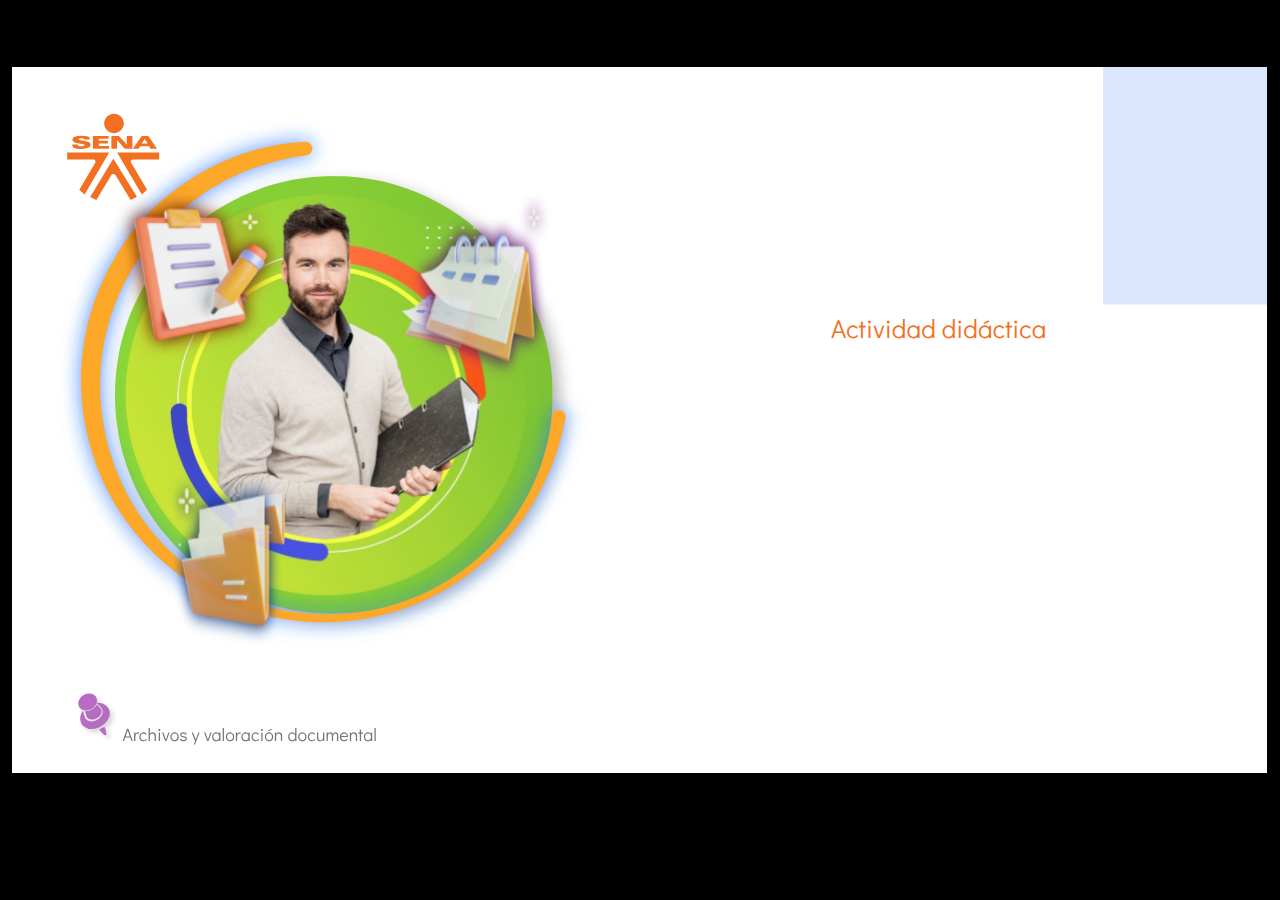
<file: actividades/story.html>
﻿<!doctype html>
<html lang="es">
<head>
  <meta charset="utf-8">
  <!-- Creado con Storyline 360 - http://www.articulate.com  -->
  <!-- version: 3.70.29211.0 -->
  <title>CF13_122153</title>
  <meta http-equiv="x-ua-compatible" content="IE=edge"/>
  <meta name="viewport" content="width=device-width,initial-scale=1,user-scalable=no,shrink-to-fit=no,minimal-ui"/>
  <meta name="apple-mobile-web-app-capable" content="yes"/>
  <style>
    html, body { height: 100%; padding: 0; margin: 0 }
    #app { height: 100%; width: 100%; }
  </style>

  <script>
    window.DS = {};
    window.globals = {
      DATA_PATH_BASE: '',
      HAS_FRAME: true,
      HAS_SLIDE: true,

      lmsPresent: false,
      tinCanPresent: false,
      cmi5Present: false,
      aoSupport: false,
      scale: 'show all',
      captureRc: false,
      browserSize: 'optimal',
      bgColor: '#000000',
      features: 'AccessibleVideo,ConnectionMessages,FullScreenToggle,InsertSvgPicture,LayerPresentAsDialog,MultipleQuizTracking,UpdatedScrollingPanels,UpdatedThemeEditor',
      themeName: 'classic',
      preloaderColor: '#FFFFFF',
      suppressAnalytics: false,
      productChannel: 'stable',
      publishSource: 'storyline',
      aid: 'aid|05eedef4-d756-48b2-880a-97c660ce4ac9',
      cid: 'a567a3ed-953e-4e2f-b498-653daf3ed1ec',
      playerVersion: '3.70.29211.0',
      publishTimestamp: '2023-03-01T19:58:03.1574691Z',
      maxIosVideoElements: 10,
      connectionSettings: { },

      
      parseParams: function(qs) {
        if (window.globals.parsedParams != null) {
          return window.globals.parsedParams;
        }
        qs = (qs || window.location.search.substr(1)).split('+').join(' ');
        var params = {},
            tokens,
            re = /[?&]?([^=]+)=([^&]*)/g;

        while (tokens = re.exec(qs)) {
          params[decodeURIComponent(tokens[1]).trim()] =
            decodeURIComponent(tokens[2]).trim();
        }
        window.globals.parsedParams = params;
        return params;
      }

    };
  </script>
  <script>
    var isIe11 = ('ActiveXObject' in window || window.MSBlobBuilder != null)
      && window.msCrypto != null && !window.ActiveXObject;
    if (isIe11) {
      window.globals.unsupportedBrowser = true;
      document.write(atob('[base64]'));
    }
  </script>
  
  <script>window.THREE = { };</script>
  
</head>
<body style="background: #000000" class="cs-HTML theme-classic">
  <!-- 360 -->
  <script>!function(e){var i=/iPhone/i,o=/iPod/i,n=/iPad/i,t=/(?=.*\bAndroid\b)(?=.*\bMobile\b)/i,d=/Android/i,s=/(?=.*\bAndroid\b)(?=.*\bSD4930UR\b)/i,b=/(?=.*\bAndroid\b)(?=.*\b(?:KFOT|KFTT|KFJWI|KFJWA|KFSOWI|KFTHWI|KFTHWA|KFAPWI|KFAPWA|KFARWI|KFASWI|KFSAWI|KFSAWA)\b)/i,r=/IEMobile/i,h=/(?=.*\bWindows\b)(?=.*\bARM\b)/i,a=/BlackBerry/i,l=/BB10/i,p=/Opera Mini/i,f=/(CriOS|Chrome)(?=.*\bMobile\b)/i,u=/(?=.*\bFirefox\b)(?=.*\bMobile\b)/i,c=new RegExp("(?:Nexus 7|BNTV250|Kindle Fire|Silk|GT-P1000)","i"),w=function(e,i){return e.test(i)},A=function(e){var A=e||navigator.userAgent,v=A.split("[FBAN");if(void 0!==v[1]&&(A=v[0]),this.apple={phone:w(i,A),ipod:w(o,A),tablet:!w(i,A)&&w(n,A),device:w(i,A)||w(o,A)||w(n,A)},this.amazon={phone:w(s,A),tablet:!w(s,A)&&w(b,A),device:w(s,A)||w(b,A)},this.android={phone:w(s,A)||w(t,A),tablet:!w(s,A)&&!w(t,A)&&(w(b,A)||w(d,A)),device:w(s,A)||w(b,A)||w(t,A)||w(d,A)},this.windows={phone:w(r,A),tablet:w(h,A),device:w(r,A)||w(h,A)},this.other={blackberry:w(a,A),blackberry10:w(l,A),opera:w(p,A),firefox:w(u,A),chrome:w(f,A),device:w(a,A)||w(l,A)||w(p,A)||w(u,A)||w(f,A)},this.seven_inch=w(c,A),this.any=this.apple.device||this.android.device||this.windows.device||this.other.device||this.seven_inch,this.phone=this.apple.phone||this.android.phone||this.windows.phone,this.tablet=this.apple.tablet||this.android.tablet||this.windows.tablet,"undefined"==typeof window)return this},v=function(){var e=new A;return e.Class=A,e};"undefined"!=typeof module&&module.exports&&"undefined"==typeof window?module.exports=A:"undefined"!=typeof module&&module.exports&&"undefined"!=typeof window?module.exports=v():"function"==typeof define&&define.amd?define("isMobile",[],e.isMobile=v()):e.isMobile=v()}(this);
    window.isMobile.apple.tablet = window.isMobile.apple.tablet ||
      (navigator.platform === 'MacIntel' && navigator.maxTouchPoints > 1);
    window.isMobile.apple.device = window.isMobile.apple.device || window.isMobile.apple.tablet;
    window.isMobile.tablet = window.isMobile.tablet || window.isMobile.apple.tablet;
    window.isMobile.any = window.isMobile.any || window.isMobile.apple.tablet;
  </script>

  <div id="focus-sink" tabindex="-1"></div>

  <div id="preso"></div>
  <script>
    (function() {

      var classTypes = [ 'desktop', 'mobile', 'phone', 'tablet' ];

      var addDeviceClasses = function(prefix, testObj) {
        var curr, i;
        for (i = 0; i < classTypes.length; i++) {
          curr = classTypes[i];
          if (testObj[curr]) {
            document.body.classList.add(prefix + curr);
          }
        }
      };

      var params = window.globals.parseParams(),
          isDevicePreview = params.devicepreview === '1',
          isPhoneOverride = params.deviceType === 'phone' || (isDevicePreview && params.phone == '1'),
          isTabletOverride = (params.deviceType === 'tablet' || isDevicePreview) && !isPhoneOverride,
          isMobileOverride = isPhoneOverride || isTabletOverride;

      var deviceView = {
        desktop: !window.isMobile.any && !isMobileOverride,
        mobile: window.isMobile.any || isMobileOverride,
        phone: isPhoneOverride || (window.isMobile.phone && !isTabletOverride),
        tablet: isTabletOverride || window.isMobile.tablet
      };

      window.globals.deviceView = deviceView;
      window.isMobile.desktop = !window.isMobile.any;
      window.isMobile.mobile = window.isMobile.any;

      addDeviceClasses('view-', deviceView);

    })();
  </script>
  
  <script src='story_content/user.js' type=text/javascript></script>
  <div class="slide-loader"></div>

  <script>
    if (window.globals.deviceView.isMobile) { var doc = document, loader = doc.body.querySelector('.slide-loader'); [ 1, 2, 3 ].forEach(function(n) { var d = doc.createElement('div'); d.style.backgroundColor = window.globals.preloaderColor; d.classList.add('mobile-loader-dot'); d.classList.add('dot' + n); loader.appendChild(d); }); }
  </script>

  <div class="mobile-load-title-overlay" style="display: none">
    <div class="mobile-load-title">CF13_122153</div>
  </div>

  <div class="mobile-chrome-warning"></div>

  
<style>
  .warn-connection-dialog {
    display: none;
    background: transparent;
    pointer-events: none;
    position: fixed;
    left: 0;
    top: 0;
    width: 100%;
    height: 100%;
    z-index: 999;
  }

  .warn-connection-content {
    border-radius: 4px;
    background: white;
    border: 1px solid #E7E7E7;
    color: #333333;
    box-shadow: 0 2px 4px rgba(0, 0, 0, 0.25);
    transition: all 150ms ease-out;
    position: absolute;
    white-space: nowrap;
  }

  .view-phone.is-landscape .warn-connection-content {
    left: 23px;
    bottom: 23px;
  }

  .view-tablet.is-landscape .warn-connection-content {
    left: 50%;
    top: 20px;
    transform: translateX(-50%);
  }

  .is-portrait .warn-connection-content {
    transform: translate(-50%, calc(-100% - 15px));
  }

  .warn-connection-content p {
    display: inline-block;
    margin: 0 8px 0 0;
    line-height: 33px;
    font-size: 11px;
  }

  .warn-connection-content svg {
    position: relative;
    vertical-align: middle;
    margin: 0 2px 2px 8px;
  }

  .view-desktop .warn-connection-content {
    left: 1.5em;
    bottom: 1.5em;
  }

  .view-desktop .warn-connection-content p {
    font-size: 1.1em;
  }

  .is-offline .warn-connection-dialog {
    display: block;
  }

  .is-offline .cs-panel * {
    pointer-events: none !important;
  }

  .is-offline .cs-panel {
    pointer-events: all !important;
  }

  .is-offline #nav-controls * {
    pointer-events: none !important;
  }

  .is-offline #nav-controls {
    pointer-events: all !important;
  }
</style>

<div class="warn-connection-dialog">
  <div class="warn-connection-content">
    <svg width="17" height="15" viewBox="0 0 17 15" xmlns="http://www.w3.org/2000/svg">
      <path fill="#8F0000" stroke="white" d="M16.07,12.98 L15.88,12.23 L9.51,1.21 C8.97,0.26,7.6,0.26,7.06,1.21 L0.69,12.23 C0.15,13.16,0.81,14.36,1.91,14.36 H14.65 C15.47,14.36,16.05,13.7,16.07,12.98 Z"/>
      <path fill="white" stroke="white" d="M8.58,5.5 C8.35,5.28,8.5,5.35,8.21,5.32 C8.09,5.35,7.97,5.49,7.96,5.67 C7.97,5.79,7.98,5.92,7.98,6.04 L7.98,6.04 C7.99,6.17,8,6.31,8.01,6.43 L8.01,6.44 C8.03,6.92,8.06,7.41,8.09,7.9 L8.09,7.9 C8.12,8.39,8.14,8.88,8.17,9.37 C8.17,9.39,8.18,9.42,8.2,9.44 C8.23,9.46,8.25,9.47,8.28,9.47 C8.31,9.47,8.34,9.46,8.35,9.44 C8.37,9.43,8.38,9.4,8.39,9.35 L8.39,9.34 C8.39,9.24,8.4,9.15,8.4,9.05 L8.4,9.05 C8.41,8.96,8.41,8.86,8.42,8.75 C8.43,8.44,8.45,8.12,8.47,7.81 L8.47,7.81 C8.49,7.49,8.51,7.18,8.53,6.87 C8.55,6.46,8.56,6.05,8.59,5.64 L8.6,5.62 C8.6,5.57,8.59,5.53,8.58,5.5 L8.21,5.32 Z"/>
      <circle fill="white" stroke="white" cx="8.3" cy="11.35" r="0.3"/>
    </svg>
    <p>You are offline. Trying to reconnect...</p>
  </div>
</div>

<script>
  (function() {
    window.DS.connection = {
      warningShown: false,
      assets: {},
      loadingAssetGroup: false,
      retryDelay: 500
    };

    // @TODO this is POC code and can be cleaned up a bit more if we move forward
    // with the feature



    // The `window.globals.features` variable must be set in `webpack.dev.config` when testing locally - it is not enough
    // to have it in the data - but it must be set there as well.
    var useConnectionMessages = window.AbortController != null &&
      window.location.protocol != 'file:' &&
      window.globals.features.indexOf('ConnectionMessages') != -1;

    window.DS.connection.useConnectionMessages = useConnectionMessages

    var assetCount = 0;
    var checkLoadedId;
    var connectionSettings = window.globals.connectionSettings;

    if (useConnectionMessages && connectionSettings != null) {
      var contentEl = document.querySelector('.warn-connection-content');
      var messageEl = contentEl.querySelector('p')

      if (connectionSettings.useDarkTheme) {
        contentEl.style.borderColor = '#BABBBA';
        contentEl.style.backgroundColor = '#282828';
        contentEl.style.color = '#FFFFFF';
      }

      if (connectionSettings.message != null) {
        messageEl.textContent = window.decodeURIComponent(connectionSettings.message);
      }
    }

    function checkAssetsReady() {
      for (var i in DS.connection.assets) {
        if (!DS.connection.assets[i].success) {
          return false;
        }
      }
      return true;
    }

    function stopAssetGroup() {
      if (!useConnectionMessages) { return; }

      assetCount = 0;

      DS.connection.oldAssetGroup = DS.connection.assets;
      DS.connection.assets = {};
      DS.connection.loadingAssetGroup = false;
      clearInterval(checkLoadedId);
    }

    function startAssetGroup() {
      if (!useConnectionMessages) { return; }
      var ticks = 0;
      clearInterval(checkLoadedId);
      checkLoadedId = setInterval(function() {
        var loaded = 0;
        if (assetCount === 0 && loaded === 0) {
          clearInterval(checkLoadedId);
          return;
        }

        for (var i in DS.connection.assets) {
          if (DS.connection.assets[i].success) {
            loaded++;
          }
        }

        if (assetCount === loaded && checkAssetsReady()) {
          for (var i in DS.connection.assets) {
            if (DS.connection.assets[i].action) {
              DS.connection.assets[i].action();
            }
          }
          hideWarning();
          stopAssetGroup();
        }
      }, 100)
    }

    function requiredAsset(url, action, retry, type) {
      if (!useConnectionMessages) { return; }
      if (DS.connection.assets[url]) { return; }

      DS.connection.assets[url] = {
        success: false, action: action, retry: retry, type: type
      };
      assetCount = Object.keys(DS.connection.assets).length;
      if (!DS.connection.loadingAssetGroup) {
        startAssetGroup();
      }
      DS.connection.loadingAssetGroup = true;
    }

    function assetLoaded(url) {
      if (!useConnectionMessages) { return; }
      if (DS.connection.assets[url]) {
        DS.connection.assets[url].success = true;
      }
    }

    function assetFailed(url) {
      if (!useConnectionMessages) { return; }
      if (!DS.connection.assets[url]) {
        if (/\.js$/.test(url)) {
          setTimeout(function() {
            if (DS.connection.lastSlideLoaded != null) {
              DS.connection.lastSlideLoaded();
            }
          }, DS.connection.retryDelay);
        }
        return;
      }
      if (!DS.connection.warningShown) { showWarning(); }
      if (DS.connection.assets[url].retry) {
        setTimeout(function() {
          if (!DS.connection.assets[url].success) {
            DS.connection.assets[url].retry()
          }
        }, DS.connection.retryDelay);
      }
    }

    function hideWarning() {
      document.body.classList.remove('is-offline');
      DS.connection.warningShown = false;
    }
    DS.connection.hideWarning = hideWarning

    function showWarning(btn) {
      document.body.classList.add('is-offline')
      DS.connection.warningShown = true;
      updateWarningPosition();
    }

    function updateWarningPosition() {
      if (!DS.connection.warningShown) {
        return;
      }

      var isPortrait = document.body.classList.contains('is-portrait');
      var warningEl = document.querySelector('.warn-connection-content');

      if (isPortrait) {
        var slide = document.querySelector('.primary-slide');
        var slideRect = slide.getBoundingClientRect();

        warningEl.style.top = `${slideRect.top}px`
        warningEl.style.left = `${slideRect.left + slideRect.width / 2}px`
      } else {
        warningEl.style.top = null;
        warningEl.style.left = null;
      }

      window.requestAnimationFrame(updateWarningPosition);
    }

    // these will all be noops if the feature flag isn't set in
    // the data and `window.globals.features`
    DS.connection.requiredAsset = requiredAsset;
    DS.connection.assetLoaded = assetLoaded;
    DS.connection.assetFailed = assetFailed;
    DS.connection.stopAssetGroup = stopAssetGroup;
    DS.connection.startAssetGroup = startAssetGroup;
  })();
</script>


  <script>
    
    if (window.autoSpider && window.vInterfaceObject) {
      document.querySelector('.mobile-load-title-overlay').style.display = 'none';
    }
  </script>

  

  <link rel="stylesheet" href="html5/data/css/output.min.css" data-noprefix/>
</body>
<script src="html5/lib/scripts/bootstrapper.min.js"></script>
</html>
</file>
<file: actividades/html5/data/css/output.min.css>
@font-face {
  font-family: 'Didact GothicBold CBoldDA7ED36B';
  src: url('[data-uri]');
  font-style: normal;
  font-weight: normal;
}
@font-face {
  font-family: 'Didact Gothic Charset1_57521F04';
  src: url('[data-uri]');
  font-style: normal;
  font-weight: normal;
}
@font-face {
  font-family: 'Didact GothicItalItalic8F903985';
  src: url('[data-uri]');
  font-style: normal;
  font-weight: normal;
}
@font-face {
  font-family: 'Didact Gothic Charset0_9B944016';
  src: url('[data-uri]');
  font-style: normal;
  font-weight: normal;
}
@font-face {
  font-family: 'Didact GothicBold CBoldC69CEF59';
  src: url('[data-uri]');
  font-style: normal;
  font-weight: normal;
}
@font-face {
  font-family: 'Didact GothicItalItalicD861B505';
  src: url('[data-uri]');
  font-style: normal;
  font-weight: normal;
}
.cs-HTML {
  background: rgba(0, 0, 0, 1);
}
.cs-npnxnanbnsnfns00000000001 .cs-infopanel  {
  box-shadow: 0 1px 0 rgba(0, 0, 0, 1);
  background: rgba(255, 255, 255, 1);
}
.cs-npnxnanbnsnfns00000000001 .cs-infopanel .cs-link {
  color: rgba(124, 34, 128, 1);
}
.cs-npnxnanbnsnfns00000000001 .cs-infopanel .cs-link:hover {
  color: rgba(0, 0, 238, 1);
}
.cs-npnxnanbnsnfns00000000001 .cs-infopanel .cs-name {
  color: rgba(68, 68, 68, 1);
}
.cs-npnxnanbnsnfns00000000001 .cs-infopanel .cs-title {
  color: rgba(153, 153, 153, 1);
}
.cs-npnxnanbnsnfns00000000001 .cs-infopanelpopup  {
  box-shadow: 0 1px 0 rgba(0, 0, 0, 1);
  background: linear-gradient(180deg, rgba(29, 29, 29, 1) 0%, rgba(11, 11, 11, 1) 100%);
}
.cs-npnxnanbnsnfns00000000001 .cs-infopanelpopup .cs-link {
  color: rgba(255, 255, 255, 1);
}
.cs-npnxnanbnsnfns00000000001 .cs-infopanelpopup .cs-link:hover {
  color: rgba(117, 117, 117, 1);
}
.cs-npnxnanbnsnfns00000000001 .cs-infopanelpopup .cs-name {
  color: rgba(114, 114, 114, 1);
}
.cs-npnxnanbnsnfns00000000001 .cs-infopanelpopup .cs-bio {
  color: rgba(255, 255, 255, 1);
}
.cs-npnxnanbnsnfns00000000001 .cs-timer  {
  color: rgba(255, 255, 255, 1);
}
.cs-npnxnanbnsnfns00000000001 .cs-duration stop:first-child {
  stop-color: rgba(0, 215, 255, 1);
}
.cs-npnxnanbnsnfns00000000001 .cs-duration stop:last-child {
  stop-color: rgba(0, 171, 255, 1);
}
.cs-npnxnanbnsnfns00000000001 .cs-elapsed stop:first-child {
  stop-color: rgba(254, 227, 71, 1);
}
.cs-npnxnanbnsnfns00000000001 .cs-elapsed stop:last-child {
  stop-color: rgba(252, 204, 42, 1);
}
.cs-npnxnanbnsnfns00000000001 .cs-timer .cs-pie .cs-innerstroke {
  stroke: rgba(255, 255, 255, 1);
}
.cs-npnxnanbnsnfns00000000001 .cs-timer .cs-pie .cs-innerborder {
  stroke: rgba(204, 204, 204, 1);
}
.cs-npnxnanbnsnfns00000000001 .cs-window  {
  box-shadow: 0 8px 5px rgba(0, 0, 0, 0.2);
  border-color: rgba(29, 29, 29, 1);
  background: rgba(42, 42, 42, 1);
  color: rgba(255, 255, 255, 1);
}
.cs-npnxnanbnsnfns00000000001 .cs-window .cs-diva {
  border-color: rgba(49, 49, 49, 1);
}
.cs-npnxnanbnsnfns00000000001 .cs-window .cs-divb {
  border-color: rgba(14, 14, 14, 1);
}
.cs-npnxnanbnsnfns00000000001 .cs-editor .cs-editor-slide {
  color: rgba(255, 255, 255, 1);
}
.cs-npnxnanbnsnfns00000000001 .cs-editor .cs-editor-html {
  color: rgba(255, 255, 255, 1);
}
.cs-npnxnanbnsnfns00000000001 .cs-editor .cs-editor-button {
  text-shadow: 0 1px 0 rgba(0, 0, 0, 1);
  color: rgba(255, 255, 255, 1);
  border-color: rgba(3, 3, 3, 1);
  background: linear-gradient(180deg, rgba(51, 51, 51, 1) 0%, rgba(20, 20, 20, 1) 100%);
}
.cs-npnxnanbnsnfns00000000001 .cs-editor .cs-editor-button:hover {
  background: linear-gradient(180deg, rgba(58, 58, 58, 1) 0%, rgba(12, 12, 12, 1) 100%);
}
.cs-npnxnanbnsnfns00000000001 .cs-editor .cs-editor-button:active {
  background: linear-gradient(180deg, rgba(20, 20, 20, 1) 0%, rgba(50, 50, 50, 1) 100%);
}
.cs-npnxnanbnsnfns00000000001 .cs-listitem  {
  color: rgba(255, 255, 255, 1);
  border-color: rgba(52, 52, 52, 1);
}
.cs-npnxnanbnsnfns00000000001 .cs-listitem.cs-viewed {
  color: rgba(135, 135, 135, 1);
}
.cs-npnxnanbnsnfns00000000001 .cs-listitem.cs-selected {
  color: rgba(255, 255, 255, 1);
  background: rgba(63, 63, 63, 1);
}
.cs-npnxnanbnsnfns00000000001 .cs-listitem.cs-selected:hover {
  background: rgba(63, 63, 63, 1);
}
.cs-npnxnanbnsnfns00000000001 .cs-listitem.cs-selected.hover {
  background: rgba(63, 63, 63, 1);
}
.cs-npnxnanbnsnfns00000000001 .cs-listitem.cs-selected:focus {
  background: rgba(63, 63, 63, 1);
}
.cs-npnxnanbnsnfns00000000001 .cs-listitem .cs-icon-carrot {
  fill: rgba(255, 255, 255, 1);
}
.cs-npnxnanbnsnfns00000000001 .cs-listitem .cs-icon-carrot .cs-shadow {
  fill: rgba(0, 0, 0, 1);
}
.cs-npnxnanbnsnfns00000000001 .cs-listitem:hover {
  background: rgba(49, 49, 49, 1);
}
.cs-npnxnanbnsnfns00000000001 .cs-listitem.hover {
  background: rgba(49, 49, 49, 1);
}
.cs-npnxnanbnsnfns00000000001 .cs-listitem:focus {
  background: rgba(49, 49, 49, 1);
}
.cs-npnxnanbnsnfns00000000001 .cs-glossary  {
  color: rgba(255, 255, 255, 1);
}
.cs-npnxnanbnsnfns00000000001 .cs-glossary .cs-scrolling-panel {
  background: rgba(51, 51, 51, 1);
}
.cs-npnxnanbnsnfns00000000001 .cs-glossary .cs-term.cs-selected .cs-choice-list-trigger {
  color: rgba(255, 255, 255, 1);
  background: rgba(63, 63, 63, 1);
}
.cs-npnxnanbnsnfns00000000001 .cs-glossary .cs-term.cs-selected .cs-choice-list-trigger:focus {
  color: rgba(255, 255, 255, 1);
  background: rgba(63, 63, 63, 1);
}
.cs-npnxnanbnsnfns00000000001 .cs-glossary .cs-term:hover .cs-choice-list-trigger {
  background: rgba(28, 28, 28, 1);
}
.cs-npnxnanbnsnfns00000000001 .cs-glossary .cs-term.hover .cs-choice-list-trigger {
  background: rgba(28, 28, 28, 1);
}
.cs-npnxnanbnsnfns00000000001 .cs-glossary .cs-term .cs-choice-list-trigger:focus {
  background: rgba(28, 28, 28, 1);
}
.cs-npnxnanbnsnfns00000000001 .cs-glossary .cs-diva {
  border-color: rgba(61, 61, 61, 1);
}
.cs-npnxnanbnsnfns00000000001 .cs-glossary .cs-divb {
  border-color: rgba(32, 32, 32, 1);
}
.cs-npnxnanbnsnfns00000000001 .cs-glossary .cs-divc {
  border-color: rgba(61, 61, 61, 1);
}
.cs-npnxnanbnsnfns00000000001 .cs-glossary .cs-heading {
  color: rgba(255, 255, 255, 1);
}
.cs-npnxnanbnsnfns00000000001 .cs-resource .cs-separator {
  border-color: rgba(44, 44, 44, 1);
}
.cs-npnxnanbnsnfns00000000001 .cs-outline  {
  color: rgba(255, 255, 255, 1);
}
.cs-npnxnanbnsnfns00000000001 .cs-outline .cs-diva {
  border-color: rgba(28, 28, 28, 1);
}
.cs-npnxnanbnsnfns00000000001 .cs-outline .cs-divb {
  border-color: rgba(54, 54, 54, 1);
}
.cs-npnxnanbnsnfns00000000001 .cs-outline .cs-divc {
  border-color: rgba(52, 52, 52, 1);
}
.cs-npnxnanbnsnfns00000000001 .cs-outline .cs-search-filter:hover {
  color: rgba(117, 117, 117, 1);
}
.cs-npnxnanbnsnfns00000000001 .cs-outline .cs-search-filter.hover {
  color: rgba(117, 117, 117, 1);
}
.cs-npnxnanbnsnfns00000000001 .cs-transcript  {
  color: rgba(255, 255, 255, 1);
}
.cs-npnxnanbnsnfns00000000001 .cs-transcript .cs-div {
  border-color: rgba(44, 44, 44, 1);
}
.cs-npnxnanbnsnfns00000000001 .cs-tabs:not(.topmenu-item) {
  color: rgba(114, 114, 114, 1);
}
.cs-npnxnanbnsnfns00000000001 .cs-tabs .cs-inner-button:not(.topmenu-item) {
  text-shadow: 0 1px 0 rgba(0, 0, 0, 1);
}
.cs-npnxnanbnsnfns00000000001 .cs-tabs:hover:not(.topmenu-item) {
  color: rgba(82, 84, 84, 1);
}
.cs-npnxnanbnsnfns00000000001 .cs-tabs.cs-selected {
  background: rgba(36, 36, 36, 1);
  color: rgba(255, 255, 255, 1);
}
.cs-npnxnanbnsnfns00000000001 .cs-seekcontrol  {
  background: linear-gradient(180deg, rgba(51, 51, 51, 1) 0%, rgba(20, 20, 20, 1) 100%);
  border-color: rgba(3, 3, 3, 1);
}
.cs-npnxnanbnsnfns00000000001 .cs-seekcontrol .cs-button:hover .cs-icon {
  fill: rgba(255, 255, 255, 1);
}
.cs-npnxnanbnsnfns00000000001 .cs-seekcontrol .cs-button.hover .cs-icon {
  fill: rgba(255, 255, 255, 1);
}
.cs-npnxnanbnsnfns00000000001 .cs-seekcontrol .cs-button .cs-icon-shadow {
  fill: rgba(0, 0, 0, 1);
}
.cs-npnxnanbnsnfns00000000001 .cs-seekcontrol .cs-button .cs-icon {
  fill: rgba(255, 255, 255, 1);
}
.cs-npnxnanbnsnfns00000000001 .cs-seekcontrol .cs-seek .cs-fill {
  background: rgba(255, 255, 255, 1);
}
.cs-npnxnanbnsnfns00000000001 .cs-seekcontrol .cs-seek {
  background: rgba(34, 34, 34, 1);
  border-color: rgba(26, 26, 26, 1);
}
.cs-npnxnanbnsnfns00000000001 .cs-searchinput .cs-input {
  color: rgba(45, 45, 45, 1);
  border-color: rgba(32, 32, 32, 1);
  background: rgba(255, 255, 255, 1);
}
.cs-npnxnanbnsnfns00000000001 .cs-searchinput .cs-input:focus {
  color: rgba(45, 45, 45, 1);
  background: rgba(255, 255, 255, 1);
}
.cs-npnxnanbnsnfns00000000001 .cs-searchinput .cs-input:hover {
  box-shadow: inset 0 0 1px 0 rgba(235, 148, 113, 0);
}
.cs-npnxnanbnsnfns00000000001 .cs-searchinput .cs-input.hover {
  box-shadow: inset 0 0 1px 0 rgba(235, 148, 113, 0);
}
.cs-npnxnanbnsnfns00000000001 .cs-searchinput .cs-button .cs-icon {
  fill: rgba(255, 255, 255, 1);
}
.cs-npnxnanbnsnfns00000000001 .cs-searchinput .cs-button:hover {
  fill: linear-gradient(180deg, rgba(58, 58, 58, 1) 0%, rgba(12, 12, 12, 1) 100%);
}
.cs-npnxnanbnsnfns00000000001 .cs-searchinput .cs-button.hover {
  fill: linear-gradient(180deg, rgba(58, 58, 58, 1) 0%, rgba(12, 12, 12, 1) 100%);
}
.cs-npnxnanbnsnfns00000000001 .cs-menu  {
  box-shadow: 0 1px 0 rgba(14, 14, 14, 1);
  background: rgba(36, 36, 36, 1);
}
.cs-npnxnanbnsnfns00000000001 .cs-topmenu-item.active .cs-tab {
  background: rgba(36, 36, 36, 1);
}
.cs-npnxnanbnsnfns00000000001 .cs-logo  {
  box-shadow: 0 1px 0 rgba(0, 0, 0, 1);
  background: rgba(255, 255, 255, 1);
}
.cs-npnxnanbnsnfns00000000001 .cs-checkbox  {
  color: rgba(255, 255, 255, 1);
}
.cs-npnxnanbnsnfns00000000001 .cs-checkbox:hover {
  border-color: rgba(156, 156, 156, 1);
}
.cs-npnxnanbnsnfns00000000001 .cs-checkbox.hover {
  border-color: rgba(156, 156, 156, 1);
}
.cs-npnxnanbnsnfns00000000001 .cs-checkbox .cs-box {
  color: rgba(255, 255, 255, 1);
  border-color: rgba(22, 22, 22, 1);
}
.cs-npnxnanbnsnfns00000000001 .cs-checkbox .cs-box:checked::after {
  color: rgba(43, 196, 0, 1);
}
.cs-npnxnanbnsnfns00000000001 .cs-checkbox .cs-box.checked.after {
  color: rgba(43, 196, 0, 1);
}
.cs-npnxnanbnsnfns00000000001 .cs-button  {
  text-shadow: 0 1px 0 rgba(0, 0, 0, 0);
  color: rgba(255, 255, 255, 1);
  border-color: rgba(3, 3, 3, 1);
  background: linear-gradient(180deg, rgba(243, 111, 33, 1) 0%, rgba(243, 111, 33, 1) 100%);
  box-shadow: 0 1px 0 rgba(37, 37, 37, 1);
}
.cs-npnxnanbnsnfns00000000001 .cs-button .cs-icon {
  fill: rgba(255, 255, 255, 1);
}
.cs-npnxnanbnsnfns00000000001 .cs-button .cs-icon-shadow {
  fill: rgba(0, 0, 0, 0);
}
.cs-npnxnanbnsnfns00000000001 .cs-button:hover {
  background: linear-gradient(180deg, rgba(253, 188, 46, 1) 0%, rgba(255, 192, 0, 1) 100%);
}
.cs-npnxnanbnsnfns00000000001 .cs-button.hover {
  background: linear-gradient(180deg, rgba(253, 188, 46, 1) 0%, rgba(255, 192, 0, 1) 100%);
}
.cs-npnxnanbnsnfns00000000001 .cs-button:active {
  background: linear-gradient(180deg, rgba(20, 20, 20, 1) 0%, rgba(50, 50, 50, 1) 100%);
}
.cs-npnxnanbnsnfns00000000001 .cs-button.cs-disabled:hover {
  background: linear-gradient(180deg, rgba(243, 111, 33, 1) 0%, rgba(243, 111, 33, 1) 100%);
}
.cs-npnxnanbnsnfns00000000001 .cs-button.cs-disabled.hover {
  background: linear-gradient(180deg, rgba(243, 111, 33, 1) 0%, rgba(243, 111, 33, 1) 100%);
}
.cs-npnxnanbnsnfns00000000001 .cs-button.cs-disabled:active {
  background: linear-gradient(180deg, rgba(243, 111, 33, 1) 0%, rgba(243, 111, 33, 1) 100%);
}
.cs-npnxnanbnsnfns00000000001 .cs-button.cs-volume:hover {
  background: linear-gradient(180deg, rgba(243, 111, 33, 1) 0%, rgba(243, 111, 33, 1) 100%);
}
.cs-npnxnanbnsnfns00000000001 .cs-button.cs-volume.hover {
  background: linear-gradient(180deg, rgba(243, 111, 33, 1) 0%, rgba(243, 111, 33, 1) 100%);
}
.cs-npnxnanbnsnfns00000000001 .cs-button.cs-volume:active {
  background: linear-gradient(180deg, rgba(243, 111, 33, 1) 0%, rgba(243, 111, 33, 1) 100%);
}
.cs-npnxnanbnsnfns00000000001.cs-base  {
  color: rgba(255, 255, 255, 1);
  border-color: rgba(0, 0, 0, 1);
  background: linear-gradient(180deg, rgba(0, 0, 0, 1) 0%, rgba(0, 0, 0, 1) 100%);
}
.cs-npnxnanbnsnfns00000000001.cs-base .cs-separator .cs-diva {
  background: rgba(14, 14, 14, 1);
}
.cs-npnxnanbnsnfns00000000001.cs-base .cs-separator .cs-divb {
  background: rgba(49, 49, 49, 1);
}
.cs-npnxnanbnsnfns00000000001.cs-base .cs-topmenu-item.active .cs-tab {
  border-color: rgba(14, 14, 14, 1);
}
.cs-npnxnanbnsnfns00000000001.cs-base .cs-topmenu-item.active .cs-panel {
  border-color: rgba(14, 14, 14, 1);
}
.cs-npnxnanbnsnfns00000000001.cs-base .cs-left {
  background: linear-gradient(180deg, rgba(27, 27, 27, 1) 0%, rgba(10, 10, 10, 1) 100%);
}
.cs-npnxnanbnsnfns00000000001.cs-base .cs-area-primary .cs-slide-container {
  background: linear-gradient(180deg, rgba(29, 29, 29, 1) 0%, rgba(11, 11, 11, 1) 100%);
}
.cs-npnxnanbnsnfns00000000001 .cs-volume::-moz-range-thumb {
  border-color: rgba(28, 28, 28, 1);
  box-shadow: inset 0 0 1px 0 rgba(90, 90, 90, 1);
  background: rgba(76, 76, 76, 1);
}
.cs-npnxnanbnsnfns00000000001 .cs-volume::-ms-thumb {
  border-color: rgba(28, 28, 28, 1);
  box-shadow: inset 0 0 1px 0 rgba(90, 90, 90, 1);
  background: rgba(76, 76, 76, 1);
}
.cs-npnxnanbnsnfns00000000001 .cs-volume::-webkit-slider-thumb {
  border-color: rgba(28, 28, 28, 1);
  box-shadow: inset 0 0 1px 0 rgba(90, 90, 90, 1);
  background: rgba(76, 76, 76, 1);
}
.cs-npnxnanbnsnfns00000000001 .cs-volume::-moz-range-track {
  border-color: rgba(73, 73, 73, 1);
  background: rgba(49, 49, 49, 1);
}
.cs-npnxnanbnsnfns00000000001 .cs-volume::-ms-track {
  border-color: rgba(73, 73, 73, 1);
  background: rgba(49, 49, 49, 1);
}
.cs-npnxnanbnsnfns00000000001 .cs-volume::-webkit-slider-runnable-track {
  border-color: rgba(73, 73, 73, 1);
  background: rgba(49, 49, 49, 1);
}
body.show-focus .tab-focus-box {
  border-color: rgba(255, 255, 0, 1);
}
.skipnav {
  border-color: rgba(255, 255, 0, 1);
}
.fn-npnxnanbsnfns00000000001 {
  font-family: 'Didact Gothic654D575A';
  -webkit-font-variant-ligatures: no-common-ligatures;
  font-variant-ligatures: no-common-ligatures;
}
.fn-pxabnsnfns00000000001 {
  font-family: 'Didact Gothic654D575A';
  -webkit-font-variant-ligatures: no-common-ligatures;
  font-variant-ligatures: no-common-ligatures;
}
.fn-npxnabnsnfns00000000001 {
  font-family: 'Didact Gothic654D575A';
  -webkit-font-variant-ligatures: no-common-ligatures;
  font-variant-ligatures: no-common-ligatures;
}
.fn-npnxnanbnsnfns00000000001 {
  font-family: 'Didact Gothic654D575A';
  -webkit-font-variant-ligatures: no-common-ligatures;
  font-variant-ligatures: no-common-ligatures;
}
.fn-pxabnsnfns00000000000 {
  font-family: 'Didact Gothic654D575A';
  -webkit-font-variant-ligatures: no-common-ligatures;
  font-variant-ligatures: no-common-ligatures;
}
@font-face {
  font-family: 'Didact Gothic654D575A';
  src: url('[data-uri]');
  font-style: normal;
  font-weight: normal;
}
@font-face {
  font-family: 'Didact Gothic654D575A';
  src: url('[data-uri]');
  font-style: normal;
  font-weight: normal;
}
.cs-InvalidPromptSlide .cs-6iBFu6F6OXF-InvalidPromptSlide-btn0 {
  color: rgba(255, 255, 255, 1);
  border-color: rgba(3, 3, 3, 1);
  background: linear-gradient(180deg, rgba(51, 51, 51, 1) 0%, rgba(20, 20, 20, 1) 100%);
  text-shadow: 0 1px 0 rgba(0, 0, 0, 1);
}
.cs-InvalidPromptSlide .cs-6iBFu6F6OXF-InvalidPromptSlide-btn0 .cs-html {
  color: rgba(255, 255, 255, 1);
}
.cs-InvalidPromptSlide .cs-6iBFu6F6OXF-InvalidPromptSlide-btn0 .cs-slide {
  border-color: rgba(255, 255, 255, 1);
}
.cs-InvalidPromptSlide .cs-6iBFu6F6OXF-InvalidPromptSlide-btn0:hover {
  background: linear-gradient(180deg, rgba(58, 58, 58, 1) 0%, rgba(12, 12, 12, 1) 100%);
}
.cs-InvalidPromptSlide .cs-6iBFu6F6OXF-InvalidPromptSlide-btn0:active {
  background: linear-gradient(180deg, rgba(20, 20, 20, 1) 0%, rgba(50, 50, 50, 1) 100%);
}
.cs-PrintPromptSlide .cs-6iBFu6F6OXF-PrintPromptSlide-btn0 {
  color: rgba(255, 255, 255, 1);
  border-color: rgba(3, 3, 3, 1);
  background: linear-gradient(180deg, rgba(51, 51, 51, 1) 0%, rgba(20, 20, 20, 1) 100%);
  text-shadow: 0 1px 0 rgba(0, 0, 0, 1);
}
.cs-PrintPromptSlide .cs-6iBFu6F6OXF-PrintPromptSlide-btn0 .cs-html {
  color: rgba(255, 255, 255, 1);
}
.cs-PrintPromptSlide .cs-6iBFu6F6OXF-PrintPromptSlide-btn0 .cs-slide {
  border-color: rgba(255, 255, 255, 1);
}
.cs-PrintPromptSlide .cs-6iBFu6F6OXF-PrintPromptSlide-btn0:hover {
  background: linear-gradient(180deg, rgba(58, 58, 58, 1) 0%, rgba(12, 12, 12, 1) 100%);
}
.cs-PrintPromptSlide .cs-6iBFu6F6OXF-PrintPromptSlide-btn0:active {
  background: linear-gradient(180deg, rgba(20, 20, 20, 1) 0%, rgba(50, 50, 50, 1) 100%);
}
.cs-ScrollPromptSlide .cs-6iBFu6F6OXF-ScrollPromptSlide-btn0 {
  color: rgba(255, 255, 255, 1);
  border-color: rgba(3, 3, 3, 1);
  background: linear-gradient(180deg, rgba(51, 51, 51, 1) 0%, rgba(20, 20, 20, 1) 100%);
  text-shadow: 0 1px 0 rgba(0, 0, 0, 1);
}
.cs-ScrollPromptSlide .cs-6iBFu6F6OXF-ScrollPromptSlide-btn0 .cs-html {
  color: rgba(255, 255, 255, 1);
}
.cs-ScrollPromptSlide .cs-6iBFu6F6OXF-ScrollPromptSlide-btn0 .cs-slide {
  border-color: rgba(255, 255, 255, 1);
}
.cs-ScrollPromptSlide .cs-6iBFu6F6OXF-ScrollPromptSlide-btn0:hover {
  background: linear-gradient(180deg, rgba(58, 58, 58, 1) 0%, rgba(12, 12, 12, 1) 100%);
}
.cs-ScrollPromptSlide .cs-6iBFu6F6OXF-ScrollPromptSlide-btn0:active {
  background: linear-gradient(180deg, rgba(20, 20, 20, 1) 0%, rgba(50, 50, 50, 1) 100%);
}
.cs-ExternalInterfaceErrorSlide .cs-buttonOK {
  color: rgba(255, 255, 255, 1);
  border-color: rgba(3, 3, 3, 1);
  background: linear-gradient(180deg, rgba(51, 51, 51, 1) 0%, rgba(20, 20, 20, 1) 100%);
  text-shadow: 0 1px 0 rgba(0, 0, 0, 1);
}
.cs-ExternalInterfaceErrorSlide .cs-buttonOK .cs-html {
  color: rgba(255, 255, 255, 1);
}
.cs-ExternalInterfaceErrorSlide .cs-buttonOK .cs-slide {
  border-color: rgba(255, 255, 255, 1);
}
.cs-ExternalInterfaceErrorSlide .cs-buttonOK:hover {
  background: linear-gradient(180deg, rgba(58, 58, 58, 1) 0%, rgba(12, 12, 12, 1) 100%);
}
.cs-ExternalInterfaceErrorSlide .cs-buttonOK:active {
  background: linear-gradient(180deg, rgba(20, 20, 20, 1) 0%, rgba(50, 50, 50, 1) 100%);
}
</file>
